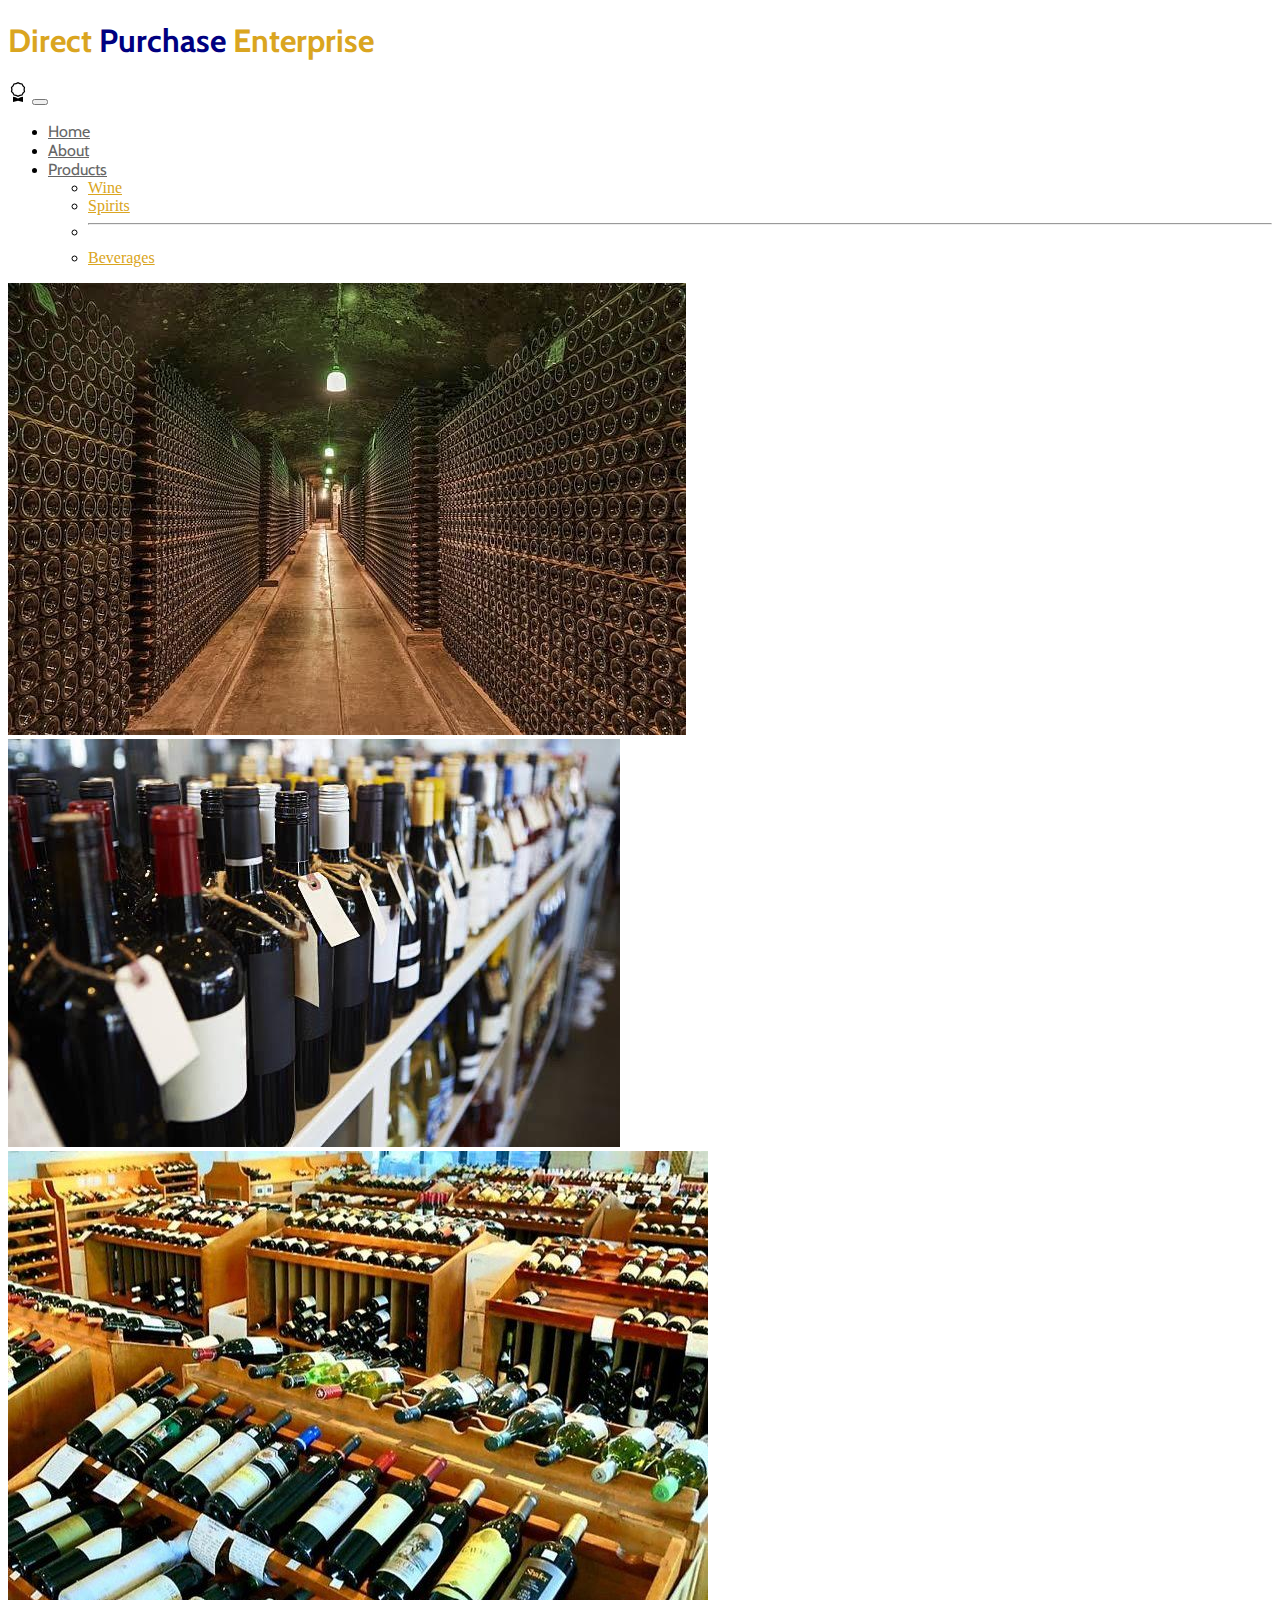
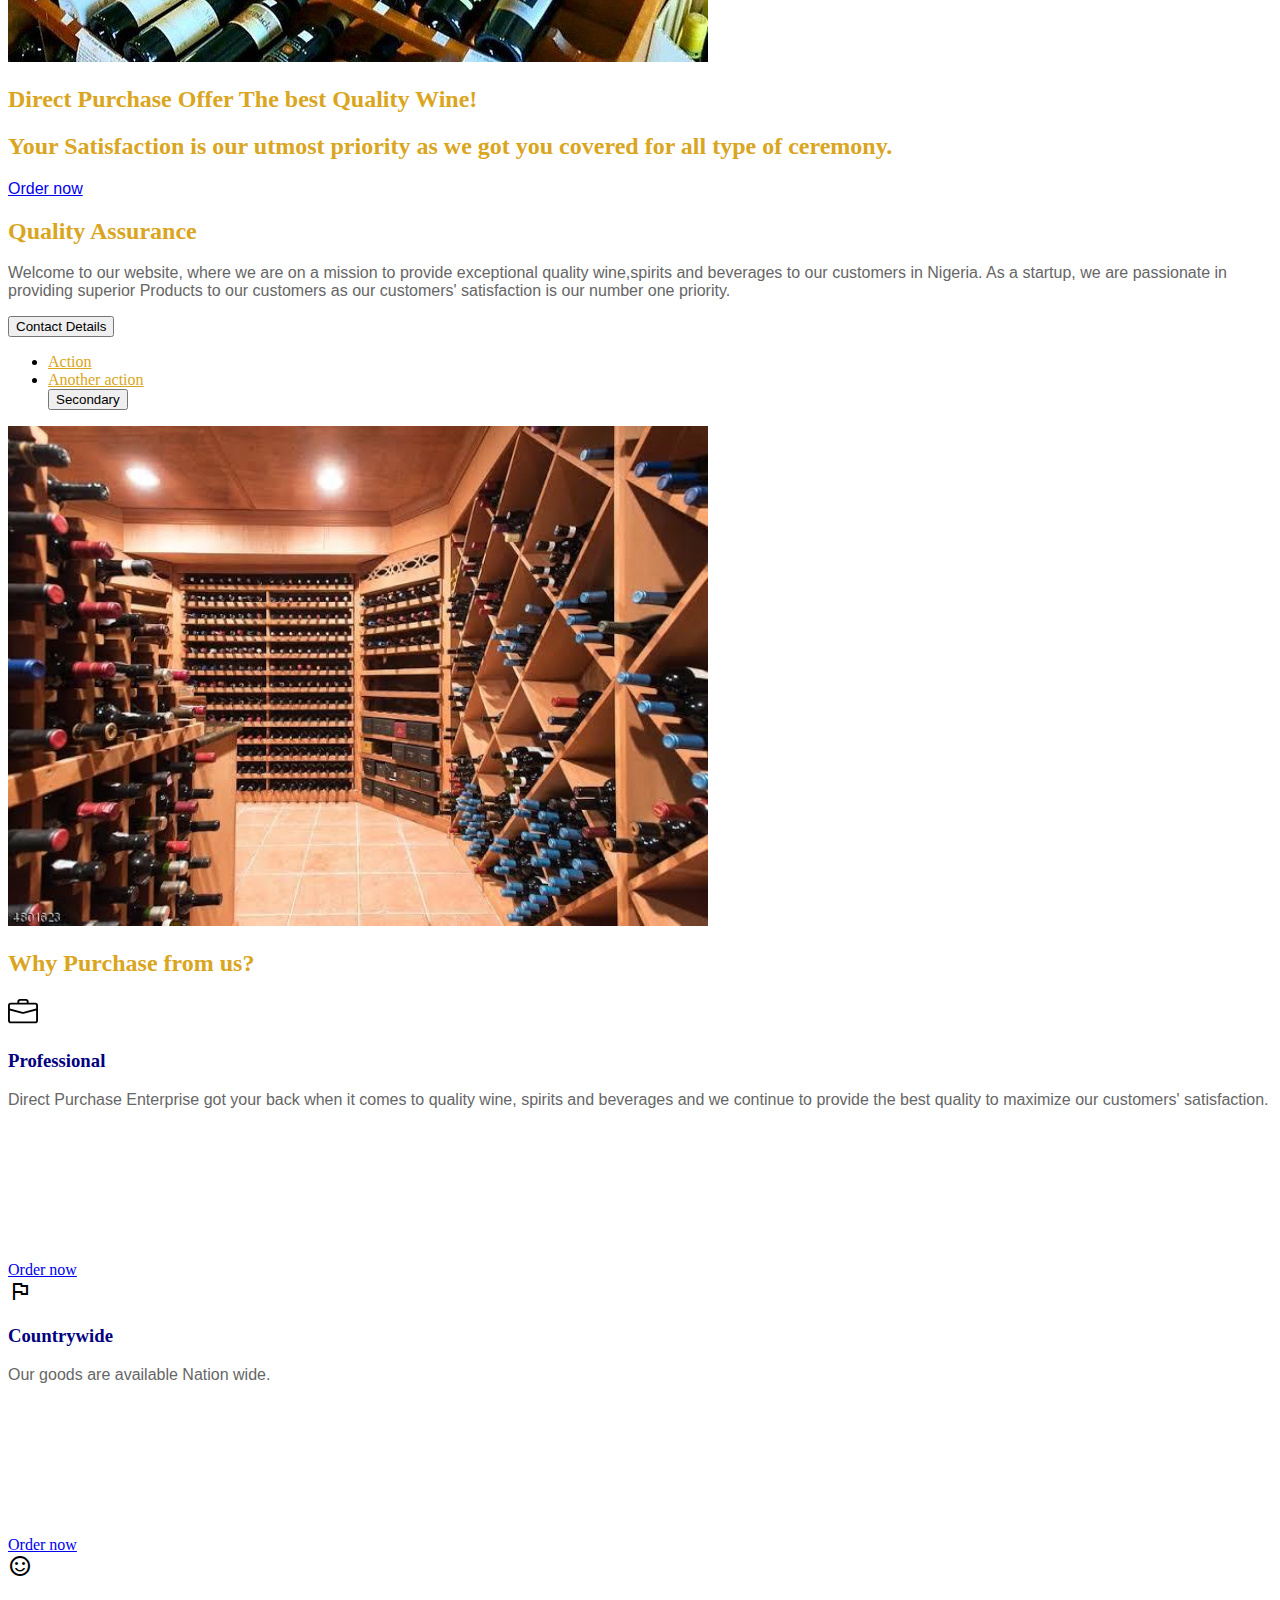
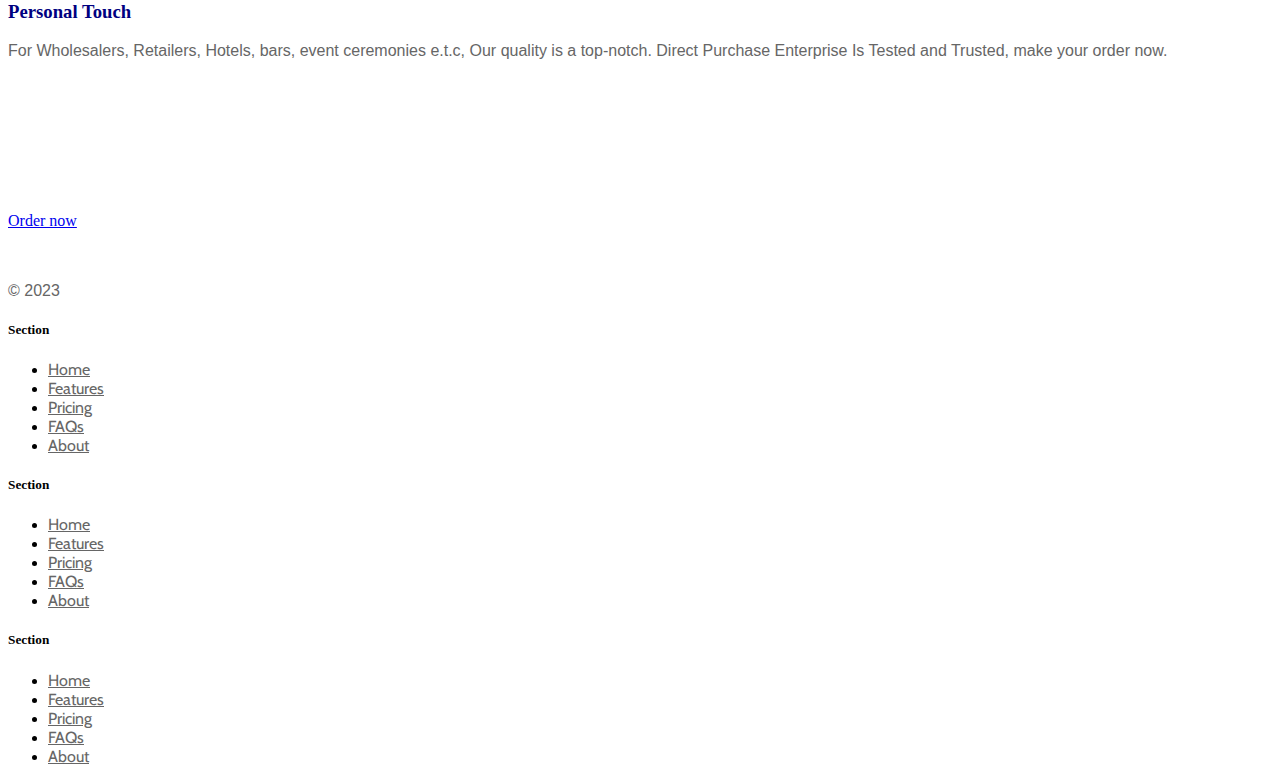
<file: index.html>
<!DOCTYPE html>
<html lang="en">

<head>
  <meta charset="UTF-8">
  <meta name="viewport" content="width=device-width, initial-scale=1.0">
  <title>Direct Purchase</title>
  <link href="https://cdn.jsdelivr.net/npm/bootstrap@5.3.0-alpha2/dist/css/bootstrap.min.css" rel="stylesheet"
    integrity="sha384-aFq/bzH65dt+w6FI2ooMVUpc+21e0SRygnTpmBvdBgSdnuTN7QbdgL+OapgHtvPp" crossorigin="anonymous">
  <link rel="stylesheet" href="style.css">
  <link rel="preconnect" href="https://fonts.googleapis.com">
<link rel="preconnect" href="https://fonts.gstatic.com" crossorigin>
<link href="https://fonts.googleapis.com/css2?family=Cabin:wght@700&display=swap" rel="stylesheet">
<link rel="stylesheet" href="https://fonts.googleapis.com/css2?family=Material+Symbols+Outlined:opsz,wght,FILL,GRAD@20..48,100..700,0..1,-50..200" />
<link rel="stylesheet" href="https://fonts.googleapis.com/css2?family=Material+Symbols+Outlined:opsz,wght,FILL,GRAD@20..48,100..700,0..1,-50..200" />
</head>
 <body>
 <div class="container">
   <nav class="navbar navbar-expand-lg bg-body-tertiary">
     <div class="container-fluid">
        <h1>Direct <span class="Purchase">Purchase</span> Enterprise </h1>
          <svg  xmlns="http://www.w3.org/2000/svg" width="20" height="20" fill="currentColor" class="bi bi-award" viewBox="0 0 16 16">
           <path d="M9.669.864 8 0 6.331.864l-1.858.282-.842 1.68-1.337 1.32L2.6 6l-.306 1.854 1.337 1.32.842 1.68 1.858.282L8 12l1.669-.864 1.858-.282.842-1.68 1.337-1.32L13.4 6l.306-1.854-1.337-1.32-.842-1.68L9.669.864zm1.196 1.193.684 1.365 1.086 1.072L12.387 6l.248 1.506-1.086 1.072-.684 1.365-1.51.229L8 10.874l-1.355-.702-1.51-.229-.684-1.365-1.086-1.072L3.614 6l-.25-1.506 1.087-1.072.684-1.365 1.51-.229L8 1.126l1.356.702 1.509.229z"/>
           <path d="M4 11.794V16l4-1 4 1v-4.206l-2.018.306L8 13.126 6.018 12.1 4 11.794z"/>
        </svg></a>
       <button class="navbar-toggler" type="button" data-bs-toggle="collapse" data-bs-target="#navbarSupportedContent" aria-controls="navbarSupportedContent" aria-expanded="true" aria-label="Toggle navigation">
        <span class="navbar-toggler-icon"></span>
       </button>
       <div class="collapse navbar-collapse" id="navbarSupportedContent">
         <ul class="navbar-nav me-auto mb-2 mb-lg-0">
           <li class="nav-item">
            <a class="nav-link active" aria-current="page" href="./index.html">Home</a>
           </li>
           <li class="nav-item">
             <a class="nav-link" href="./About.html">About</a>
           </li>
           <li class="nav-item dropdown">
            <a class="nav-link dropdown-toggle" href="#" role="button" data-bs-toggle="dropdown" aria-expanded="true">
              Products
            </a>
            <ul class="dropdown-menu">
              <li><a class="dropdown-item" href="">Wine</a></li>
              <li><a class="dropdown-item" href="#">Spirits</a></li>
              <li><hr class="dropdown-divider"></li>
              <li><a class="dropdown-item" href="#">Beverages</a></li>
            </ul>
            </li>

          </ul>
       </div>
     </div> 
   </nav>
  </div>

  

  

  <div id="carouselExampleSlidesOnly" class="carousel slide" data-bs-ride="carousel">
    <div class="carousel-inner">
      <div class="carousel-item active">
    
          <img src="./assets/images/image2.jpg" class="d-block w-100" alt="image">
      </div>

     
      <div class="carousel-item">
          <img src="./assets/images/image3.jpg" class="d-block w-100" alt="image">
        
      </div>
      <div class="carousel-item">
          <img src="./assets/images/classicwine.jpg" class="d-block w-100" alt="image">
        
      </div>
    </div>
  </div>
  
  <div class="carousel-caption text-start">
    <div class="carousel-caption text-end">
      <h2>Direct Purchase Offer The best Quality Wine!</h2>
      <h2>Your Satisfaction is our utmost priority as we got you covered for all type of ceremony.</h2>
      <p><a class="btn btn-lg btn-primary" href="https://wa.link/d6k5un">Order now</a></p>
    </div>
  </div>
 

   <div class="container px-4 pt-5 my-5 text-center border-bottom">
     <h2>Quality Assurance</h2>
     <div class="col-lg-6 mx-auto">
        <p class="lead mb-4">Welcome to our website, where we are on a mission to provide exceptional quality wine,spirits and beverages to our customers in Nigeria. As a startup, we are passionate in providing  superior Products to our customers as our customers' satisfaction is our number one priority.</p>
       <div class="d-grid gap-2 d-sm-flex justify-content-sm-center mb-5">
         <a href="./contact me.html"><button type="button" class="btn btn-primary btn-lg px-4 me-sm-3">Contact Details</button></a>
         <ul class="dropdown-menu">
          <li><a class="dropdown-item" href="./contact me.html">Action</a></li>
          <li><a class="dropdown-item" href="#">Another action</a></li>
         <button type="button" class="btn btn-outline-secondary btn-lg px-4">Secondary</button>
      </div>
    </div>
    <div class="container px-5">
        <img src="./assets/images/image1.jpg" class="img-fluid border rounded-3 shadow-lg mb-4" alt="wine stack" width="700" height="500" loading="lazy">
      </div>
    </div>
   </div>

   <div class="container px-4 py-1" id="featured-3">
    <h2 class="pb-2 border-bottom">Why Purchase from us?</h2>
    <div class="row g-4 py-5 row-cols-1 row-cols-lg-3">
      <div class="feature col">
        <div class="feature-icon d-inline-flex align-items-center justify-content-center text-bg-primary bg-gradient fs-2 mb-3">
          <svg xmlns="http://www.w3.org/2000/svg" width="30" height="30" fill="currentColor" class="bi bi-briefcase" viewBox="0 0 16 16">
            <path d="M6.5 1A1.5 1.5 0 0 0 5 2.5V3H1.5A1.5 1.5 0 0 0 0 4.5v8A1.5 1.5 0 0 0 1.5 14h13a1.5 1.5 0 0 0 1.5-1.5v-8A1.5 1.5 0 0 0 14.5 3H11v-.5A1.5 1.5 0 0 0 9.5 1h-3zm0 1h3a.5.5 0 0 1 .5.5V3H6v-.5a.5.5 0 0 1 .5-.5zm1.886 6.914L15 7.151V12.5a.5.5 0 0 1-.5.5h-13a.5.5 0 0 1-.5-.5V7.15l6.614 1.764a1.5 1.5 0 0 0 .772 0zM1.5 4h13a.5.5 0 0 1 .5.5v1.616L8.129 7.948a.5.5 0 0 1-.258 0L1 6.116V4.5a.5.5 0 0 1 .5-.5z"/>
          </svg>
        </div>
        <h3 class>Professional</h3>
        <p>Direct Purchase Enterprise got your back when it comes to quality wine, spirits and beverages and we continue to provide the best quality to maximize our customers' satisfaction.</p>
        <a href="#" class="icon-link">
          <a  href="https://wa.link/d6k5un">Order now</a>
          <svg class="bi"><use xlink:href="#chevron-right"></use></svg>
        </a>
      </div>
      <div class="feature col">
        <div class="feature-icon d-inline-flex align-items-center justify-content-center text-bg-primary bg-gradient fs-2 mb-3">
          <span class="material-symbols-outlined">
            flag
            </span>
        </div>
        <h3>Countrywide</h3>
        <p>Our goods are available  Nation wide.</p>
        <a href="#" class="icon-link">
          <a href="https://wa.link/d6k5un">Order now</a>
          <svg class="bi"><use xlink:href="#chevron-right"></use></svg>
        </a>
      </div>
      <div class="feature col">
        <div class="feature-icon d-inline-flex align-items-center justify-content-center text-bg-primary bg-gradient fs-2 mb-3">
          <span class="material-symbols-outlined">
            sentiment_satisfied
            </span>
        </div>
        <h3>Personal Touch</h3>
        <p>For Wholesalers, Retailers, Hotels, bars, event ceremonies e.t.c, Our quality is a top-notch. Direct Purchase Enterprise Is Tested and Trusted, make your order now.</p>
        <a href="#" class="icon-link">
          <a href="https://wa.link/d6k5un">Order now</a>
          <svg class="bi"><use xlink:href="#chevron-right"></use></svg>
        </a>
      </div>
    </div>
   </div>
   
     <footer class="row row-cols-1 row-cols-sm-2 row-cols-md-5 py-1 my-1 border-top">
      <div class="col mb-3">
        <a href="/" class="d-flex align-items-center mb-3 link-body-emphasis text-decoration-none">
          <svg class="bi me-2" width="40" height="32"><use xlink:href="#bootstrap"></use></svg>
        </a>
        <p class="text-body-secondary">© 2023</p>
      </div>
  
      <div class="col mb-3">
  
      </div>
  
      <div class="col mb-3">
        <h5>Section</h5>
        <ul class="nav flex-column">
          <li class="nav-item mb-2"><a href="#" class="nav-link p-0 text-body-secondary">Home</a></li>
          <li class="nav-item mb-2"><a href="#" class="nav-link p-0 text-body-secondary">Features</a></li>
          <li class="nav-item mb-2"><a href="#" class="nav-link p-0 text-body-secondary">Pricing</a></li>
          <li class="nav-item mb-2"><a href="./FAQs.html" class="nav-link p-0 text-body-secondary">FAQs</a></li>
          <li class="nav-item mb-2"><a href="./About.html" class="nav-link p-0 text-body-secondary">About</a></li>
        </ul>
      </div>
  
      <div class="col mb-3">
        <h5>Section</h5>
        <ul class="nav flex-column">
          <li class="nav-item mb-2"><a href="#" class="nav-link p-0 text-body-secondary">Home</a></li>
          <li class="nav-item mb-2"><a href="#" class="nav-link p-0 text-body-secondary">Features</a></li>
          <li class="nav-item mb-2"><a href="#" class="nav-link p-0 text-body-secondary">Pricing</a></li>
          <li class="nav-item mb-2"><a href="./FAQs.html" class="nav-link p-0 text-body-secondary">FAQs</a></li>
          <li class="nav-item mb-2"><a href="./About.html" class="nav-link p-0 text-body-secondary">About</a></li>
        </ul>
      </div>
  
      <div class="col mb-3">
        <h5>Section</h5>
        <ul class="nav flex-column">
          <li class="nav-item mb-2"><a href="#" class="nav-link p-0 text-body-secondary">Home</a></li>
          <li class="nav-item mb-2"><a href="#" class="nav-link p-0 text-body-secondary">Features</a></li>
          <li class="nav-item mb-2"><a href="#" class="nav-link p-0 text-body-secondary">Pricing</a></li>
          <li class="nav-item mb-2"><a href="./FAQs.html" class="nav-link p-0 text-body-secondary">FAQs</a></li>
          <li class="nav-item mb-2"><a href="./About.html" class="nav-link p-0 text-body-secondary">About</a></li>
        </ul>
      </div>
    </footer>
  </div>
  <script src="https://cdn.jsdelivr.net/npm/bootstrap@5.3.1/dist/js/bootstrap.bundle.min.js" 
  integrity="sha384-HwwvtgBNo3bZJJLYd8oVXjrBZt8cqVSpeBNS5n7C8IVInixGAoxmnlMuBnhbgrkm" crossorigin="anonymous"></script>
  <script src="index.js" charset="utf-8"></script>
</body>

</html>
</file>
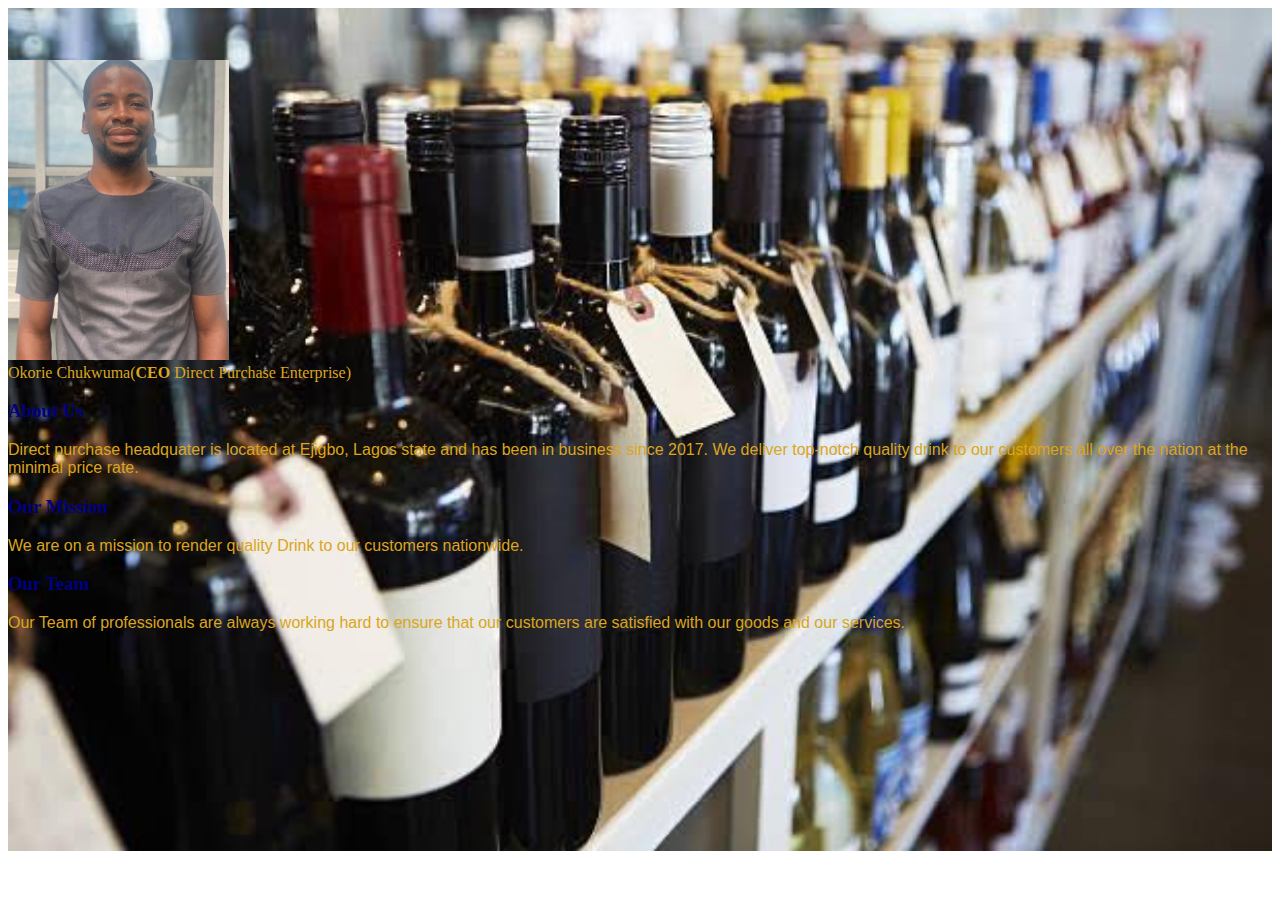
<file: About.html>
<!DOCTYPE html>
<html lang="en">
<head>
    <meta charset="UTF-8">
    <title>About</title>
    <link rel="stylesheet" href="style.css">
</head>

<body>
    <div class="containerabout">
      <div class="aboutimage">
          <img  src="./assets/images/image3.jpg" width="100%">
      </div>

      <div class="gridabout">
        <fig>
            <img src="./assets/images/chuks.jpg" height="300">
            <figcaption class="pceo">Okorie Chukwuma(<strong>CEO</strong>  Direct Purchase Enterprise)</figcaption>
        </fig>
          <div class="g-col-4">
              <h3>About Us</h3>
              <p class="pceo">Direct purchase headquater is located at Ejigbo, Lagos state and has been in business since 2017. We deliver top-notch quality drink to our customers all over the nation at the minimal price rate.</p>
          </div>

          <div class="g-col-4">
              <h3>Our Mission</h3>
              <p class="pceo">We are on a mission to render quality Drink to our customers nationwide.</p> 
          </div>

          <div class="g-col-4">
              <h3>Our Team</h3>
              <p class="pceo">Our Team of professionals are always working hard to ensure that our customers are satisfied with our goods and our services.</p>
          </div>
      </div>
    </div>
</body>
<html>
</file>
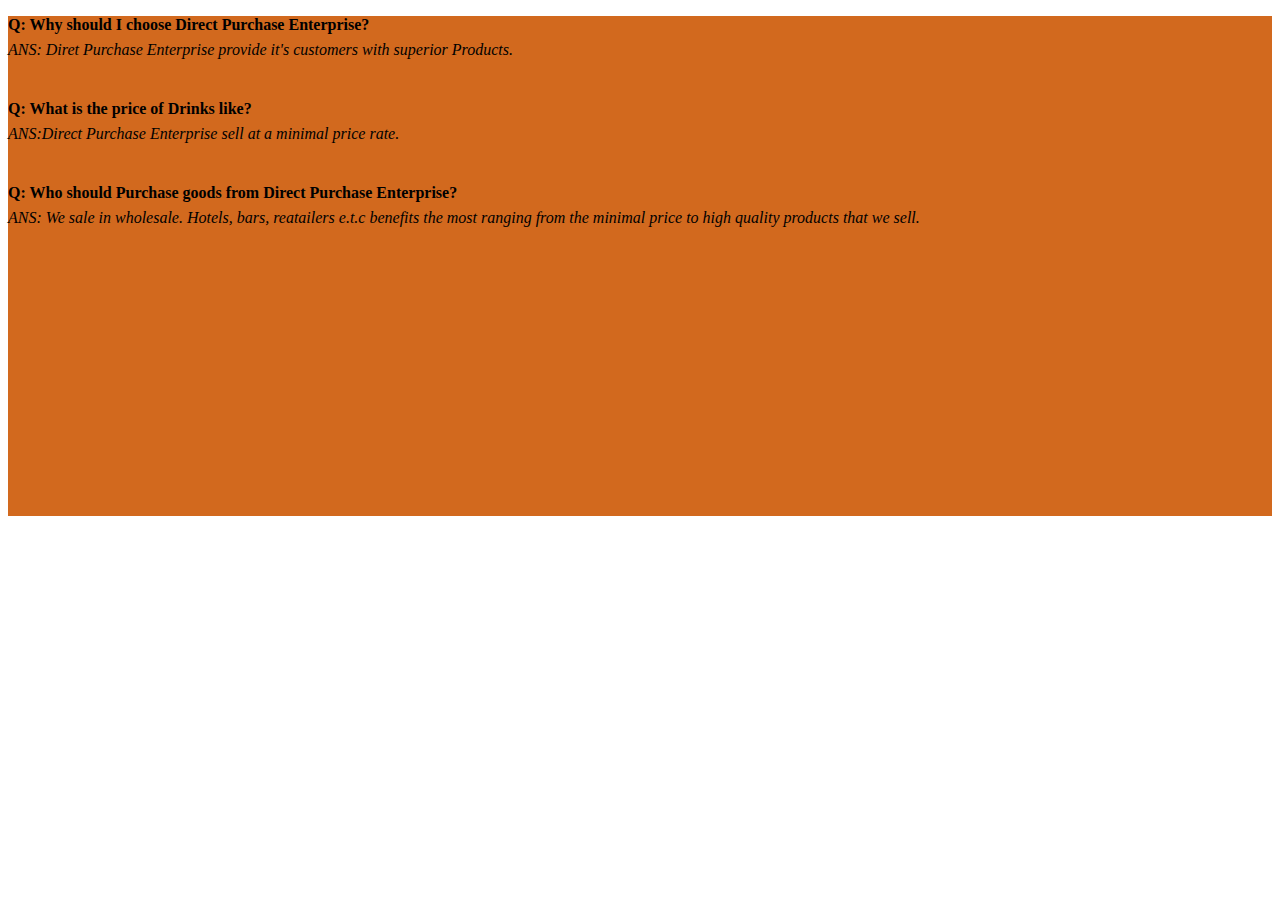
<file: FAQs.html>
<!DOCTYPE html>
<html lang="en"></html>
<head>
    <meta charset="UTF-8">
    <Title>FAQs</Title>
    <style>
        .body {
            background-color: chocolate;
        }
        .container {
            background-color: chocolate;
            height: 500PX;
            width: 100%;
        }
        

        .A {
            line-height: 0%;
            font-style: italic;
        }
        .Q {
            font-weight: bold;
           
        }

    </style>
</head>
<body>
    <div class="container">
      <div>
         <p class="Q"> Q: Why should I choose Direct Purchase Enterprise?</p>
         <p class="A"> ANS: Diret Purchase Enterprise provide it's customers with superior Products.</p> <br>
         
       

         <p class="Q">Q: What is the price of Drinks like?</p>
         <p Class="A">ANS:Direct Purchase Enterprise sell at a minimal price rate.</p><br>

         <p class="Q">Q: Who should Purchase goods from Direct Purchase Enterprise?</p>
         <p class="A">ANS: We sale in wholesale. Hotels, bars, reatailers e.t.c benefits the most ranging from the minimal price to high quality products that we sell.</p>
      </div>
    
    </div>

</body>
</html>
</file>
<file: style.css>
@media (min-width:600px) and (max-width:600px) {

    
}
h1 {
    color: goldenrod;
    font-family: 'Cabin', sans-serif;;
}

h2 {
    color: goldenrod;
}

h3 {
    color: navy;
}


.Purchase {
    color: navy;
}

.svg {
    color: navy;
}

.nav-link {
    color: #666666;
    font-family: 'Cabin', sans-serif;;
}

p {
   font-family: 'Roboto', sans-serif;
   color:#666666;
}



.figcaption {
    position: absolute;
    z-index: 1;
}


.material-symbols-outlined {
  font-variation-settings:
  'FILL' navy,
  'wght' 400,
  'GRAD' 0,
  'opsz' 24
}



.dropdown-item {
    color: goldenrod;
}

footer {
    padding-top: 0px;
    border-top: 0px;
    margin-top: 0%;
}

.containerabout {
    height: 100vh;
}

.gridabout {
    position: relative;
    top: -795px;
   
}

.pceo {
    color: goldenrod;
}
</file>
